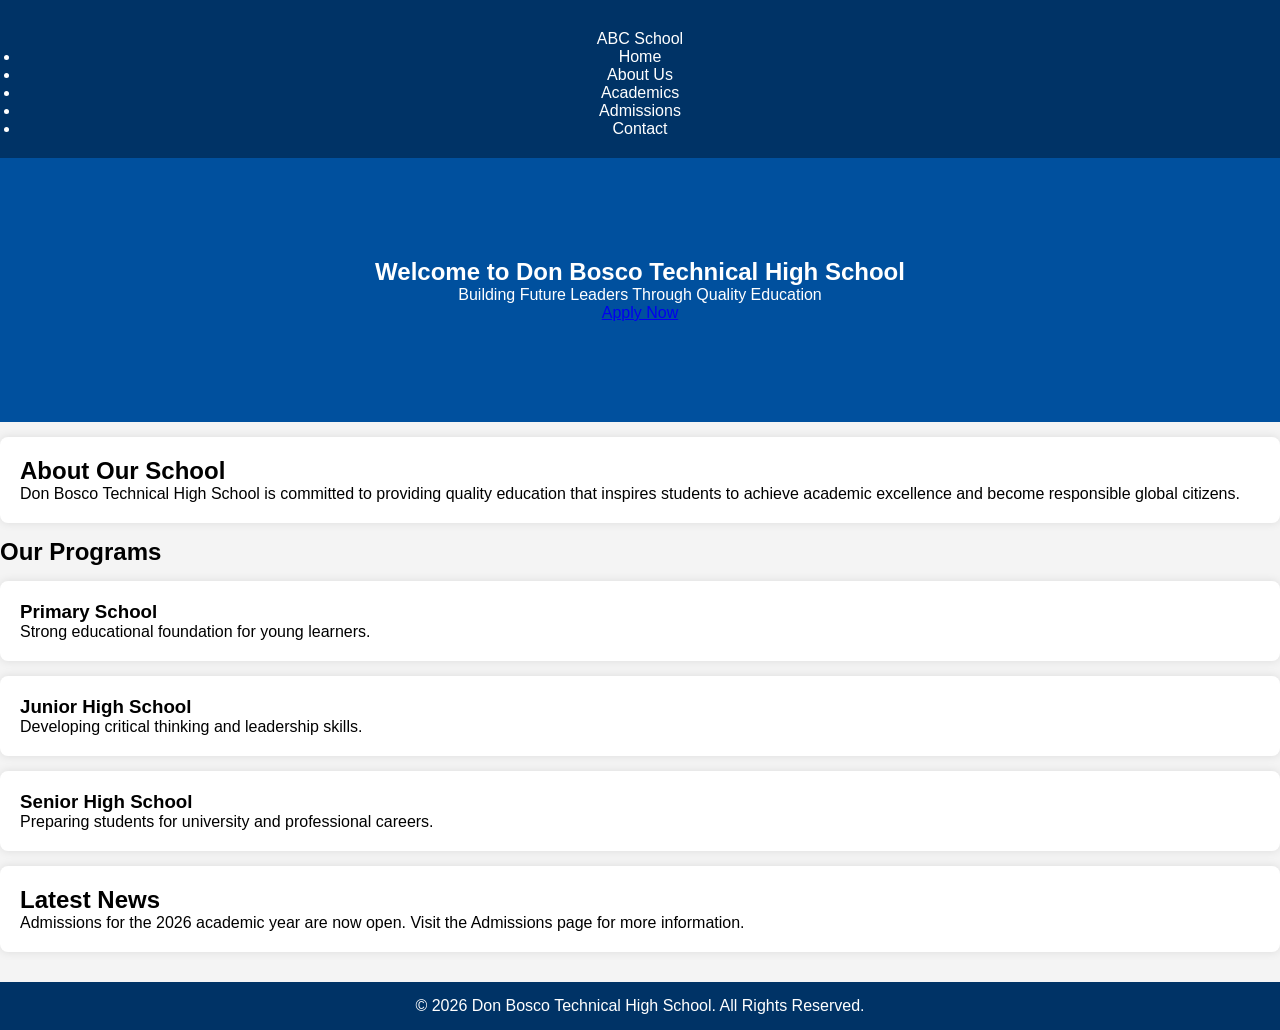
<file: index.html>
<!DOCTYPE html>
<html lang="en">
<head>
    <meta charset="UTF-8">
    <meta name="viewport" content="width=device-width, initial-scale=1.0">
    <title>Don Bosco Technical High School - Home</title>
    <link rel="stylesheet" href="style.css">
</head>
<body>

    <!-- Header -->
    <header>
        <nav>
            <div class="logo">ABC School</div>
            <ul>
                <li><a href="index.html">Home</a></li>
                <li><a href="about.html">About Us</a></li>
                <li><a href="academics.html">Academics</a></li>
                <li><a href="admissions.html">Admissions</a></li>
                <li><a href="contact.html">Contact</a></li>
            </ul>
        </nav>
    </header>

    <!-- Hero Section -->
    <section class="hero">
        <div class="hero-content">
            <h1>Welcome to Don Bosco Technical High School</h1>
            <p>Building Future Leaders Through Quality Education</p>
            <a href="admissions.html" class="btn">Apply Now</a>
        </div>
    </section>

    <!-- About Section -->
    <section class="container">
        <div class="card">
            <h2>About Our School</h2>
            <p>
                Don Bosco Technical High School is committed to providing quality education that
                inspires students to achieve academic excellence and become
                responsible global citizens.
            </p>
        </div>
    </section>

    <!-- Programs Section -->
    <section class="container">
        <h2>Our Programs</h2>

        <div class="card">
            <h3>Primary School</h3>
            <p>Strong educational foundation for young learners.</p>
        </div>

        <div class="card">
            <h3>Junior High School</h3>
            <p>Developing critical thinking and leadership skills.</p>
        </div>

        <div class="card">
            <h3>Senior High School</h3>
            <p>Preparing students for university and professional careers.</p>
        </div>
    </section>

    <!-- News Section -->
    <section class="container">
        <div class="card">
            <h2>Latest News</h2>
            <p>
                Admissions for the 2026 academic year are now open.
                Visit the Admissions page for more information.
            </p>
        </div>
    </section>

    <!-- Footer -->
    <footer>
        <p>&copy; 2026 Don Bosco Technical High School. All Rights Reserved.</p>
    </footer>

</body>
</html>
</file>
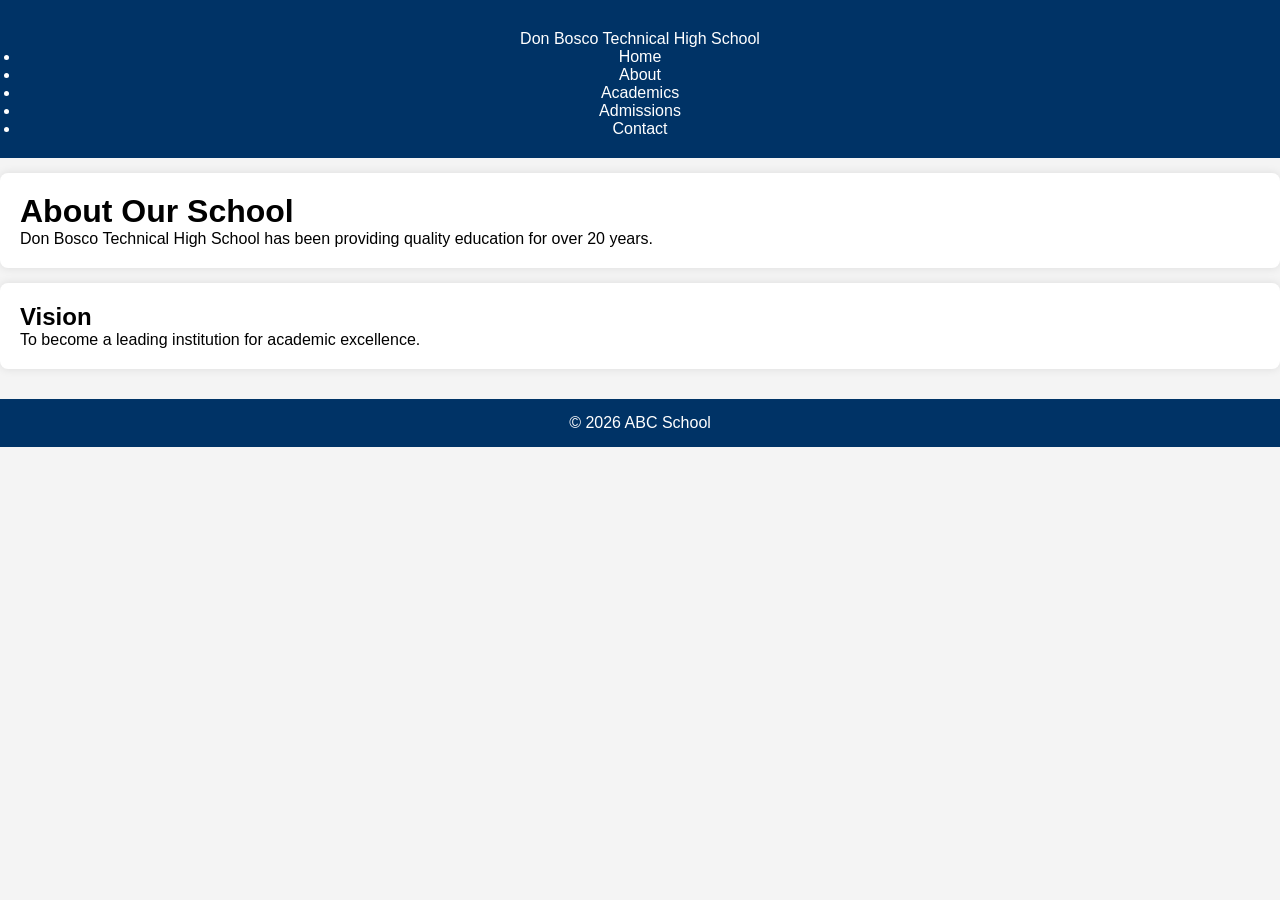
<file: about.html>
<!DOCTYPE html>
<html>
<head>
    <title>About Us</title>
    <link rel="stylesheet" href="style.css">
</head>
<body>

<header>
<nav>
<div class="logo">Don Bosco Technical High School</div>
<ul>
<li><a href="index.html">Home</a></li>
<li><a href="about.html">About</a></li>
<li><a href="academics.html">Academics</a></li>
<li><a href="admissions.html">Admissions</a></li>
<li><a href="contact.html">Contact</a></li>
</ul>
</nav>
</header>

<div class="container">
<div class="card">
<h1>About Our School</h1>
<p>Don Bosco Technical High School has been providing quality education for over 20 years.</p>
</div>

<div class="card">
<h2>Vision</h2>
<p>To become a leading institution for academic excellence.</p>
</div>
</div>

<footer>
<p>© 2026 ABC School</p>
</footer>

</body>
</html>
</file>
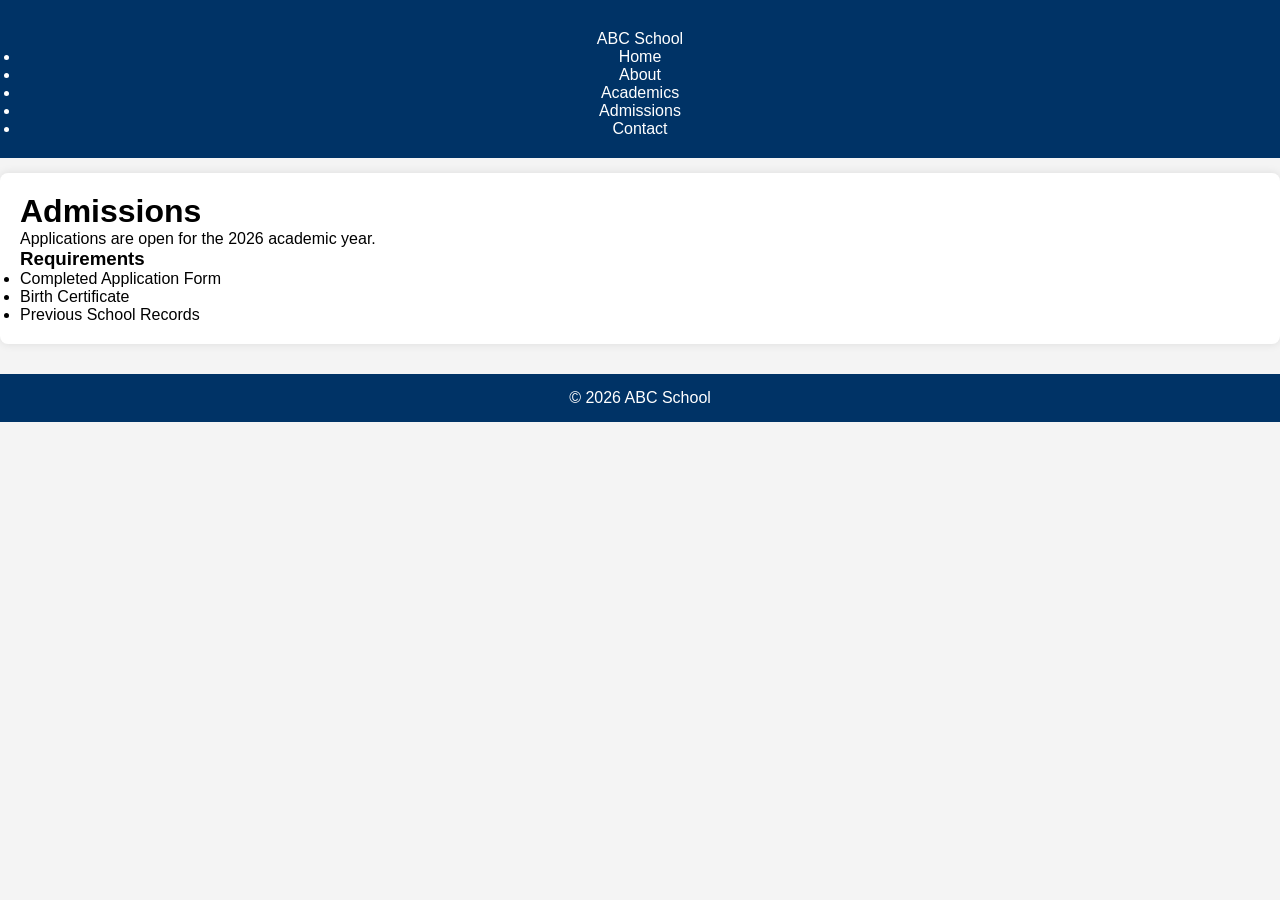
<file: admission.html>
<!DOCTYPE html>
<html>
<head>
    <title>Admissions</title>
    <link rel="stylesheet" href="style.css">
</head>
<body>

<header>
<nav>
<div class="logo">ABC School</div>
<ul>
<li><a href="index.html">Home</a></li>
<li><a href="about.html">About</a></li>
<li><a href="academics.html">Academics</a></li>
<li><a href="admissions.html">Admissions</a></li>
<li><a href="contact.html">Contact</a></li>
</ul>
</nav>
</header>

<div class="container">
<div class="card">
<h1>Admissions</h1>
<p>Applications are open for the 2026 academic year.</p>

<h3>Requirements</h3>
<ul>
<li>Completed Application Form</li>
<li>Birth Certificate</li>
<li>Previous School Records</li>
</ul>
</div>
</div>

<footer>
<p>© 2026 ABC School</p>
</footer>

</body>
</html>
</file>
<file: style.css>
*{
    margin:0;
    padding:0;
    box-sizing:border-box;
    font-family:Arial, sans-serif;
}

body{
    background:#f4f4f4;
}

header{
    background:#003366;
    color:white;
    padding:20px;
    text-align:center;
}

nav{
    margin-top:10px;
}

nav a{
    color:white;
    text-decoration:none;
    margin:0 15px;
}

.hero{
    background:#00509e;
    color:white;
    text-align:center;
    padding:100px 20px;
}

.content{
    padding:40px;
}

.card{
    background:white;
    padding:20px;
    margin:15px 0;
    border-radius:8px;
    box-shadow:0 0 10px rgba(0,0,0,0.1);
}

form{
    display:flex;
    flex-direction:column;
}

input, textarea{
    padding:10px;
    margin:10px 0;
}

button{
    background:#003366;
    color:white;
    padding:12px;
    border:none;
    cursor:pointer;
}

button:hover{
    background:#00509e;
}

footer{
    background:#003366;
    color:white;
    text-align:center;
    padding:15px;
    margin-top:30px;
}
</file>
